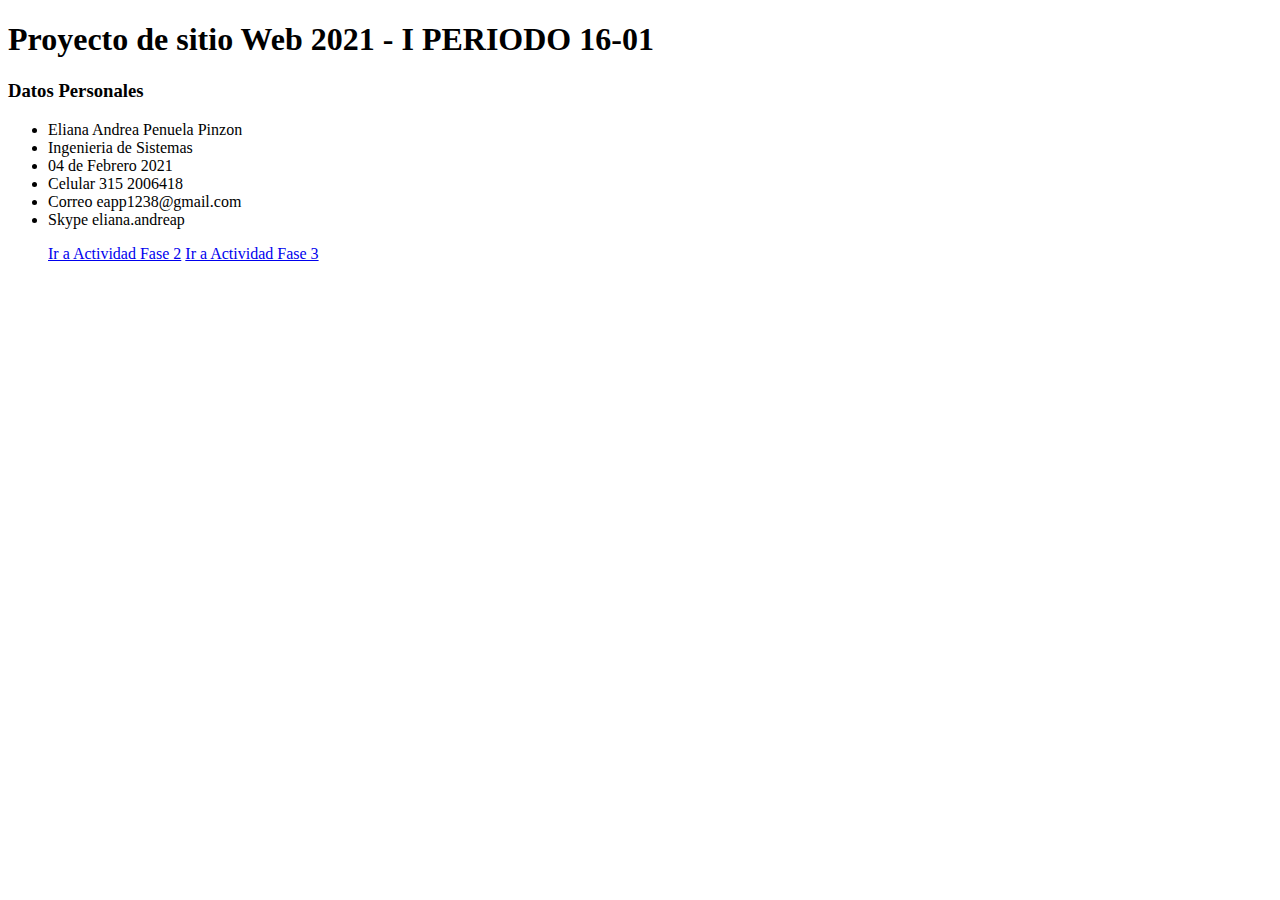
<file: index.html>
<!DOCTYPE HTML>
<html>
 <head>
  <tittle><h1> Proyecto de sitio Web 2021 - I PERIODO 16-01 </h1></tittle>
 </head>

 <body>
  <p> 
   <h3> Datos Personales </h3>
   <ul>
   <li> Eliana Andrea Penuela Pinzon </li>
   <li> Ingenieria de Sistemas </li>
   <li> 04 de Febrero 2021 </li>
   <li> Celular 315 2006418 </li>
   <li> Correo eapp1238@gmail.com </li>
   <li> Skype eliana.andreap </li>
  </p>
  <p>
      <a href="Fase 2/desing.html">Ir a Actividad Fase 2</a>

      <a href="../DSW-ElianaPenuela/Fase 3/index.html">Ir a Actividad Fase 3</a>
  </p>


 </body>
</file>
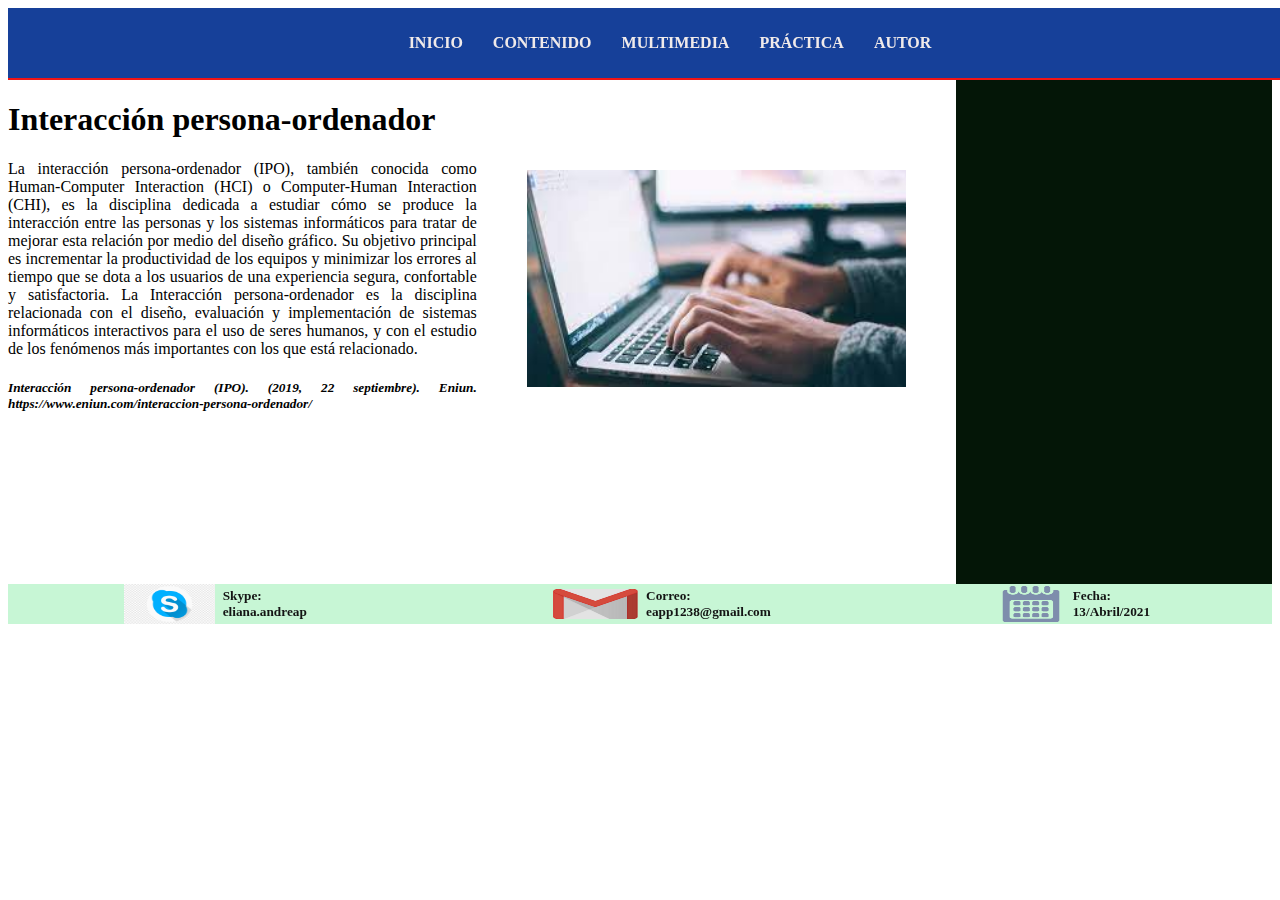
<file: Fase 3/index.html>
<!DOCTYPE html>
<html lang="en">
<head>
    <meta charset="UTF-8">
    <meta http-equiv="X-UA-Compatible" content="IE=edge">
    <meta name="viewport" content="width=device-width, initial-scale=1.0">
    <title>Fase 3 Diseño y Construcción II</title>
    <link rel="stylesheet" href="css/estilos.css">
</head>


    <nav class="menu_Contenedor">
        <ul class="opciones">

            <li class="temas"><a class="a-tema" href="#">Inicio</a>
                <ul class="subtemas">
                    <li class="lis-subtema"><a href="../index.html">Inicial</a></li>
                    <li class="lis-subtema"><a href="./introduccion.html">Introduccion</a></li>
                </ul>
            </li>
            <li class="temas"><a class="a-tema" href="">Contenido</a>
                <ul class="subtemas">
                    <li class="lis-subtema"><a href="./contenido1.html">Contenido 1</a></li>
                    <li class="lis-subtema"><a href="./contenido2.html">Contenido 2</a></li>
                </ul>
            </li>

            <li class="temas"><a class="a-tema" href="">Multimedia</a>
                <ul class="subtemas">
                    <li class="lis-subtema"><a href="./multimedia1.html">Multimedia 1</a></li>
                    <li class="lis-subtema"><a href="./multimedia2.html">Multimedia 2</a></li>
                </ul>
            </li>

            <li class="temas"><a class="a-tema" href="">Práctica</a>
                <ul class="subtemas">
                    <li class="lis-subtema"><a href="./practica1.html">Práctica 1</a></li>
                    <li class="lis-subtema"><a href="./practica2.html">Práctica 2</a></li>
                </ul>
            </li>

            <li class="temas"><a class="a-tema" href="./autor.html">Autor</a></li>
        </ul>
        </nav>
</nav>
<div class="contenedor">
    <section>
        <h1>Interacción persona-ordenador</h1>
        <img class="imageninicial" src="./img/imag1.jpg" alt="paginainicial">
        <p class="parrafo">La interacción persona-ordenador (IPO), también conocida como Human-Computer Interaction (HCI) o Computer-Human Interaction (CHI), es la disciplina dedicada a estudiar cómo se produce la interacción entre las personas y los sistemas informáticos para tratar de mejorar esta relación por medio del diseño gráfico.
            Su objetivo principal es incrementar la productividad de los equipos y minimizar los errores al tiempo que se dota a los usuarios de una experiencia segura, confortable y satisfactoria.
            La Interacción persona-ordenador es la disciplina relacionada con el diseño, evaluación y implementación de sistemas informáticos interactivos para el uso de seres humanos, y con el estudio de los fenómenos más importantes con los que está relacionado.
        </p>
        <h5 class="normasapa">Interacción persona-ordenador (IPO). (2019, 22 septiembre). Eniun. https://www.eniun.com/interaccion-persona-ordenador/</h5>
        </div>
    <aside class="aside"> 

         <iframe src="https://www.facebook.com/plugins/page.php?href=https%3A%2F%2Fwww.facebook.com%2FUniversidadUNAD%2F&tabs=timeline&width=340&height=500&small_header=false&adapt_container_width=true&hide_cover=false&show_facepile=true&appId" width="500" height="500" style="border:none;overflow:hidden" scrolling="no" frameborder="0" allowfullscreen="true" allow="autoplay; clipboard-write; encrypted-media; picture-in-picture; web-share"></iframe>

        </aside>
    </section>
    
    <footer class="footer">
        <div class="contenido-footer">
            
            <div class="contenido">
                <img class="icono" src="../Fase 3/img/Skype.png" alt="png-skype">
                <h5> Skype: eliana.andreap </h5>
            </div>
            <div class="contenido">
                <img class="icono" src="../Fase 3/img/gmail.png" alt="png-correo">
                <h5>Correo: eapp1238@gmail.com </h5>
            </div>
            <div class="contenido">
                <img class="icono" src="../Fase 3/img/calendario.png" alt="png-calendario">
                <h5>Fecha: 13/Abril/2021 </h5>
            </div>
    
        </div>
    </footer>
    
    </body>
    </html>
</file>
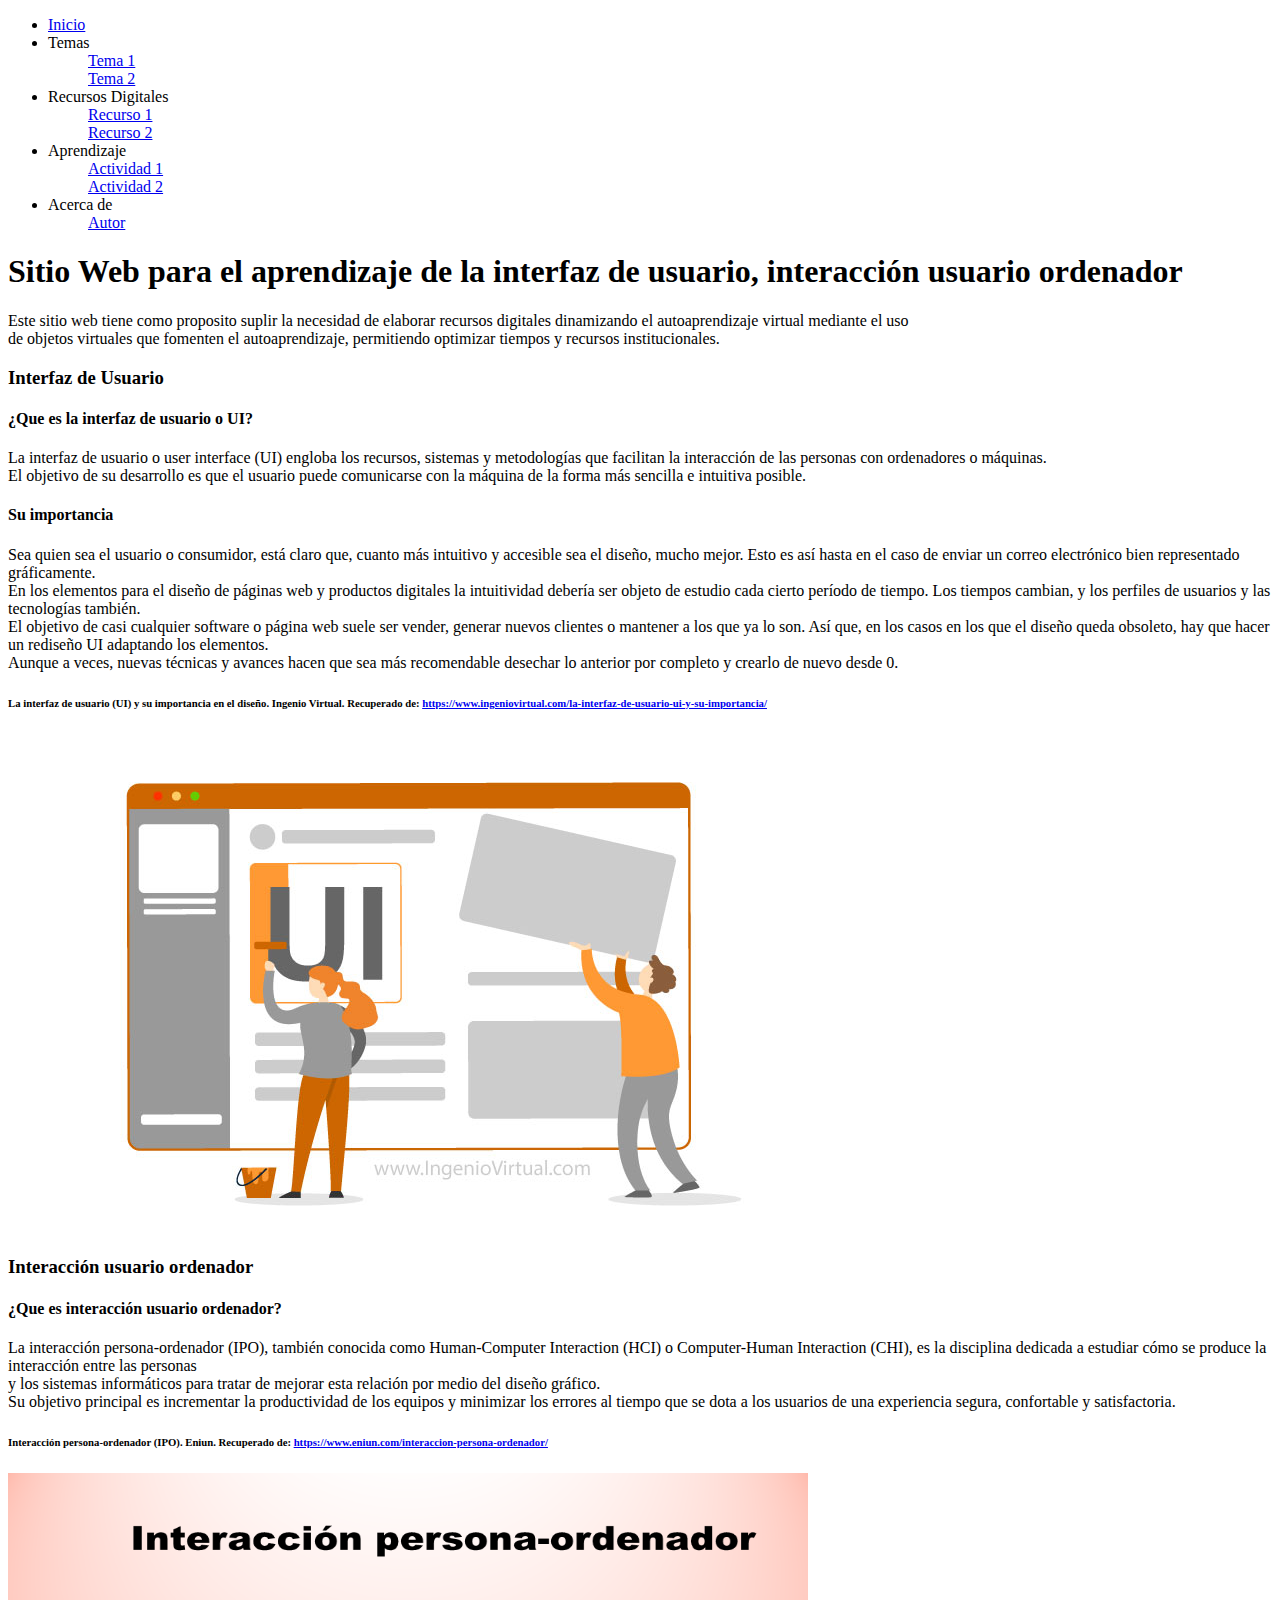
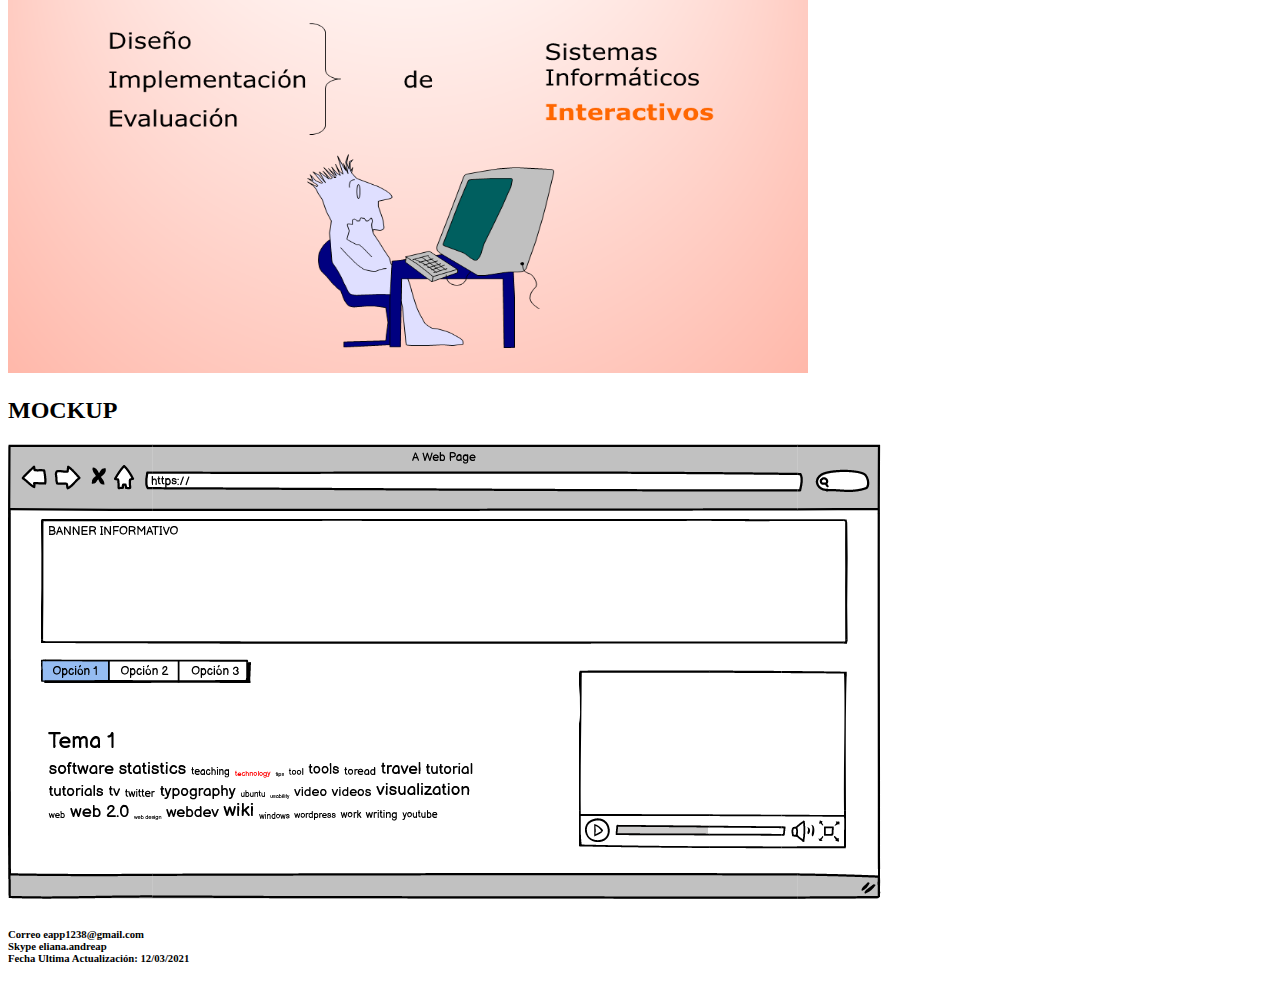
<file: Fase 2/desing.html>
<!DOCTYPE html>
<html lang="es">
<head>
    <meta charset="UTF-8">
    <meta http-equiv="X-UA-Compatible" content="IE=edge">
    <meta name="viewport" content="width=device-width, initial-scale=1.0">
    <title>La interfaz de usuario, Interaccion Humano Ordenador</title>
</head>
<body>
    <header>
        <nav>
            <ul>
                <li>
                    <a href="#">Inicio</a>
                </li>
                <li>Temas</li>
                <ul><a href="#">Tema 1</a></ul>
                <ul><a href="#">Tema 2</a></ul>
                <li>Recursos Digitales</li>
                <ul><a href="#">Recurso 1</a></ul>
                <ul><a href="#">Recurso 2</a></ul>
                <li>Aprendizaje</li>
                <ul><a href="#">Actividad 1</a></ul>
                <ul><a href="#">Actividad 2</a></ul>
                <li>Acerca de</li>
                <ul><a href="#">Autor</a></ul>
            </ul>
        </nav>
    </header>
    <section>
        <h1>Sitio Web para el aprendizaje de la interfaz de usuario, interacción usuario ordenador</h1>
        <p>Este sitio web tiene como proposito suplir la necesidad de elaborar recursos digitales dinamizando el autoaprendizaje virtual mediante el uso <br>
            de objetos virtuales que fomenten el autoaprendizaje, permitiendo optimizar tiempos y recursos institucionales.<br>
             </p>
    </section>
    <article>
        <h3>Interfaz de Usuario</h3>
        <p>
            <h4>¿Que es la interfaz de usuario o UI?</h4>
            La interfaz de usuario o user interface (UI) engloba los recursos, sistemas y metodologías que facilitan la interacción de las personas con ordenadores o máquinas. <br>
            El objetivo de su desarrollo es que el usuario puede comunicarse con la máquina de la forma más sencilla e intuitiva posible. <br>

            <h4>Su importancia</h4>
            Sea quien sea el usuario o consumidor, está claro que, cuanto más intuitivo y accesible sea el diseño, mucho mejor. Esto es así hasta en el caso de enviar un correo electrónico bien representado gráficamente. <br>
            En los elementos para el diseño de páginas web y productos digitales la intuitividad debería ser objeto de estudio cada cierto período de tiempo. Los tiempos cambian, y los perfiles de usuarios y las tecnologías también. <br>
            El objetivo de casi cualquier software o página web suele ser vender, generar nuevos clientes o mantener a los que ya lo son. Así que, en los casos en los que el diseño queda obsoleto, hay que hacer un rediseño UI adaptando los elementos. <br> 
            Aunque a veces, nuevas técnicas y avances hacen que sea más recomendable desechar lo anterior por completo y crearlo de nuevo desde 0. <br>

           <h6>La interfaz de usuario (UI) y su importancia en el diseño. Ingenio Virtual. Recuperado de: <a href="https://www.ingeniovirtual.com/la-interfaz-de-usuario-ui-y-su-importancia/"> https://www.ingeniovirtual.com/la-interfaz-de-usuario-ui-y-su-importancia/ </a></h6> 
           <img src="interfaz-de-usuario-UI.jpg" alt="">

        </p>
        <h3>Interacción usuario ordenador</h3>
        <p>
            <h4>¿Que es interacción usuario ordenador?</h4>
            La interacción persona-ordenador (IPO), también conocida como Human-Computer Interaction (HCI) o Computer-Human Interaction (CHI), es la disciplina dedicada a estudiar cómo se produce la interacción entre las personas <br>
            y los sistemas informáticos para tratar de mejorar esta relación por medio del diseño gráfico. <br>
            Su objetivo principal es incrementar la productividad de los equipos y minimizar los errores al tiempo que se dota a los usuarios de una experiencia segura, confortable y satisfactoria.<br>
            
            <h6>Interacción persona-ordenador (IPO). Eniun. Recuperado de: <a href="https://www.eniun.com/interaccion-persona-ordenador/">https://www.eniun.com/interaccion-persona-ordenador/</a></h6>
            <img src="persona_ordenador.png" alt="" width="800" height="500">
        </p>
        <h2>MOCKUP</h2>
        <img src="Mockup.PNG" alt="">

    </article>
    <footer> 
        <h6>
            <li> Correo eapp1238@gmail.com </li>
            <li> Skype eliana.andreap </li>
            <li> Fecha Ultima Actualización: 12/03/2021 </li>
        </h6>
    </footer>
</body>
</html>
</file>
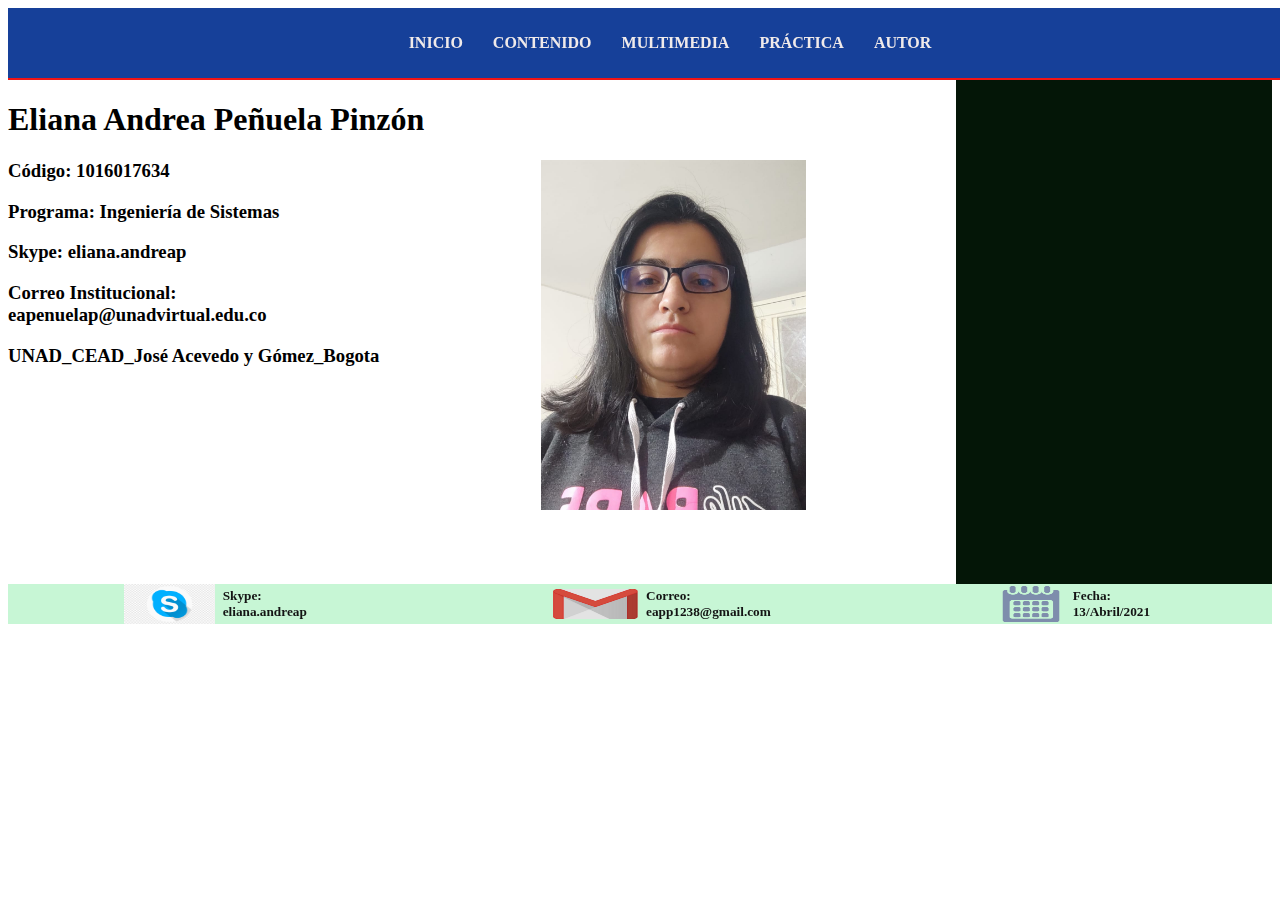
<file: Fase 3/autor.html>
<!DOCTYPE html>
<html lang="en">
<head>
    <meta charset="UTF-8">
    <meta http-equiv="X-UA-Compatible" content="IE=edge">
    <meta name="viewport" content="width=device-width, initial-scale=1.0">
    <title>Fase 3 Diseño y Construcción II</title>
    <link rel="stylesheet" href="css/estilos.css">
</head>


    <nav class="menu_Contenedor">
        <ul class="opciones">

            <li class="temas"><a class="a-tema" href="#">Inicio</a>
                <ul class="subtemas">
                    <li class="lis-subtema"><a href="../index.html">Inicial</a></li>
                    <li class="lis-subtema"><a href="./introduccion.html">Introduccion</a></li>
                </ul>
            </li>
            <li class="temas"><a class="a-tema" href="">Contenido</a>
                <ul class="subtemas">
                    <li class="lis-subtema"><a href="./contenido1.html">Contenido 1</a></li>
                    <li class="lis-subtema"><a href="./contenido2.html">Contenido 2</a></li>
                </ul>
            </li>

            <li class="temas"><a class="a-tema" href="">Multimedia</a>
                <ul class="subtemas">
                    <li class="lis-subtema"><a href="./multimedia1.html">Multimedia 1</a></li>
                    <li class="lis-subtema"><a href="./multimedia2.html">Multimedia 2</a></li>
                </ul>
            </li>

            <li class="temas"><a class="a-tema" href="">Práctica</a>
                <ul class="subtemas">
                    <li class="lis-subtema"><a href="./practica1.html">Práctica 1</a></li>
                    <li class="lis-subtema"><a href="./practica2.html">Práctica 2</a></li>
                </ul>
            </li>

            <li class="temas"><a class="a-tema" href="./autor.html">Autor</a></li>
        </ul>
        </nav>
</nav>

<div class="contenedor">
    <section>
        <h1> Eliana Andrea Peñuela Pinzón</h1>
        <img class="index-imagen2" src="../Fase 3/img/Foto.jpeg" alt="index-pagina">
        <h3> Código: 1016017634 </h3> 
        <h3> Programa: Ingeniería de Sistemas</h3>
        <h3> Skype: eliana.andreap</h3>
        <h3> Correo Institucional: eapenuelap@unadvirtual.edu.co</h3>
        <h3> UNAD_CEAD_José Acevedo y Gómez_Bogota</h3>
        </div>

    <aside class="aside"> 

         <iframe src="https://www.facebook.com/plugins/page.php?href=https%3A%2F%2Fwww.facebook.com%2FUniversidadUNAD%2F&tabs=timeline&width=340&height=500&small_header=false&adapt_container_width=true&hide_cover=false&show_facepile=true&appId" width="500" height="500" style="border:none;overflow:hidden" scrolling="no" frameborder="0" allowfullscreen="true" allow="autoplay; clipboard-write; encrypted-media; picture-in-picture; web-share"></iframe>

        </aside>
    </section>
    
    <footer class="footer">
        <div class="contenido-footer">
            
            <div class="contenido">
                <img class="icono" src="../Fase 3/img/Skype.png" alt="png-skype">
                <h5> Skype: eliana.andreap </h5>
            </div>
            <div class="contenido">
                <img class="icono" src="../Fase 3/img/gmail.png" alt="png-correo">
                <h5>Correo: eapp1238@gmail.com </h5>
            </div>
            <div class="contenido">
                <img class="icono" src="../Fase 3/img/calendario.png" alt="png-calendario">
                <h5>Fecha: 13/Abril/2021 </h5>
            </div>
    
        </div>
    </footer>
    
    </body>
    </html>
</file>
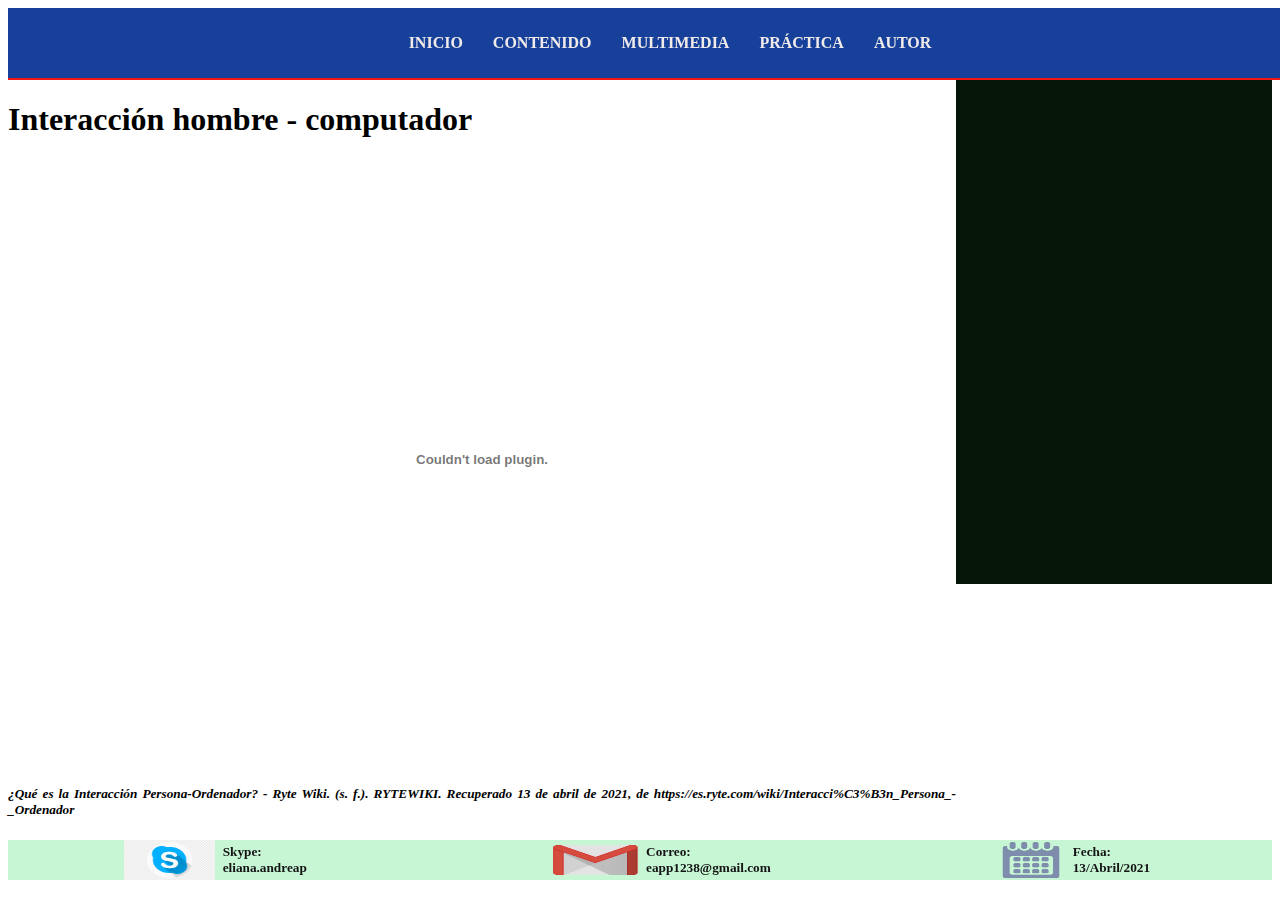
<file: Fase 3/contenido1.html>
<!DOCTYPE html>
<html lang="en">
<head>
    <meta charset="UTF-8">
    <meta http-equiv="X-UA-Compatible" content="IE=edge">
    <meta name="viewport" content="width=device-width, initial-scale=1.0">
    <title>Fase 3 Diseño y Construcción II</title>
    <link rel="stylesheet" href="css/estilos.css">
</head>


    <nav class="menu_Contenedor">
        <ul class="opciones">

            <li class="temas"><a class="a-tema" href="#">Inicio</a>
                <ul class="subtemas">
                    <li class="lis-subtema"><a href="../index.html">Inicial</a></li>
                    <li class="lis-subtema"><a href="./introduccion.html">Introduccion</a></li>
                </ul>
            </li>
            <li class="temas"><a class="a-tema" href="">Contenido</a>
                <ul class="subtemas">
                    <li class="lis-subtema"><a href="./contenido1.html">Contenido 1</a></li>
                    <li class="lis-subtema"><a href="./contenido2.html">Contenido 2</a></li>
                </ul>
            </li>

            <li class="temas"><a class="a-tema" href="">Multimedia</a>
                <ul class="subtemas">
                    <li class="lis-subtema"><a href="./multimedia1.html">Multimedia 1</a></li>
                    <li class="lis-subtema"><a href="./multimedia2.html">Multimedia 2</a></li>
                </ul>
            </li>

            <li class="temas"><a class="a-tema" href="">Práctica</a>
                <ul class="subtemas">
                    <li class="lis-subtema"><a href="./practica1.html">Práctica 1</a></li>
                    <li class="lis-subtema"><a href="./practica2.html">Práctica 2</a></li>
                </ul>
            </li>

            <li class="temas"><a class="a-tema" href="./autor.html">Autor</a></li>
        </ul>
        </nav>
</nav>
<div class="contenedor">
    <section>
        <h1>Interacción hombre - computador</h1>
        
            <embed src="../Fase 3/pdf/Interacción usuario - ordenador.pdf" type="application/pdf" width="100%" height="600px" />
        
            <h5 class="normasapa">¿Qué es la Interacción Persona-Ordenador? - Ryte Wiki. (s. f.). RYTEWIKI. Recuperado 13 de abril de 2021, de https://es.ryte.com/wiki/Interacci%C3%B3n_Persona_-_Ordenador</h5>
        </div>
           
       
    <aside class="aside"> 

         <iframe src="https://www.facebook.com/plugins/page.php?href=https%3A%2F%2Fwww.facebook.com%2FUniversidadUNAD%2F&tabs=timeline&width=340&height=500&small_header=false&adapt_container_width=true&hide_cover=false&show_facepile=true&appId" width="500" height="500" style="border:none;overflow:hidden" scrolling="no" frameborder="0" allowfullscreen="true" allow="autoplay; clipboard-write; encrypted-media; picture-in-picture; web-share"></iframe>

        </aside>
    </section>
    
    <footer class="footer">
        <div class="contenido-footer">
            
            <div class="contenido">
                <img class="icono" src="../Fase 3/img/Skype.png" alt="png-skype">
                <h5> Skype: eliana.andreap </h5>
            </div>
            <div class="contenido">
                <img class="icono" src="../Fase 3/img/gmail.png" alt="png-correo">
                <h5>Correo: eapp1238@gmail.com </h5>
            </div>
            <div class="contenido">
                <img class="icono" src="../Fase 3/img/calendario.png" alt="png-calendario">
                <h5>Fecha: 13/Abril/2021 </h5>
            </div>
    
        </div>
    </footer>
    
    </body>
    </html>
</file>
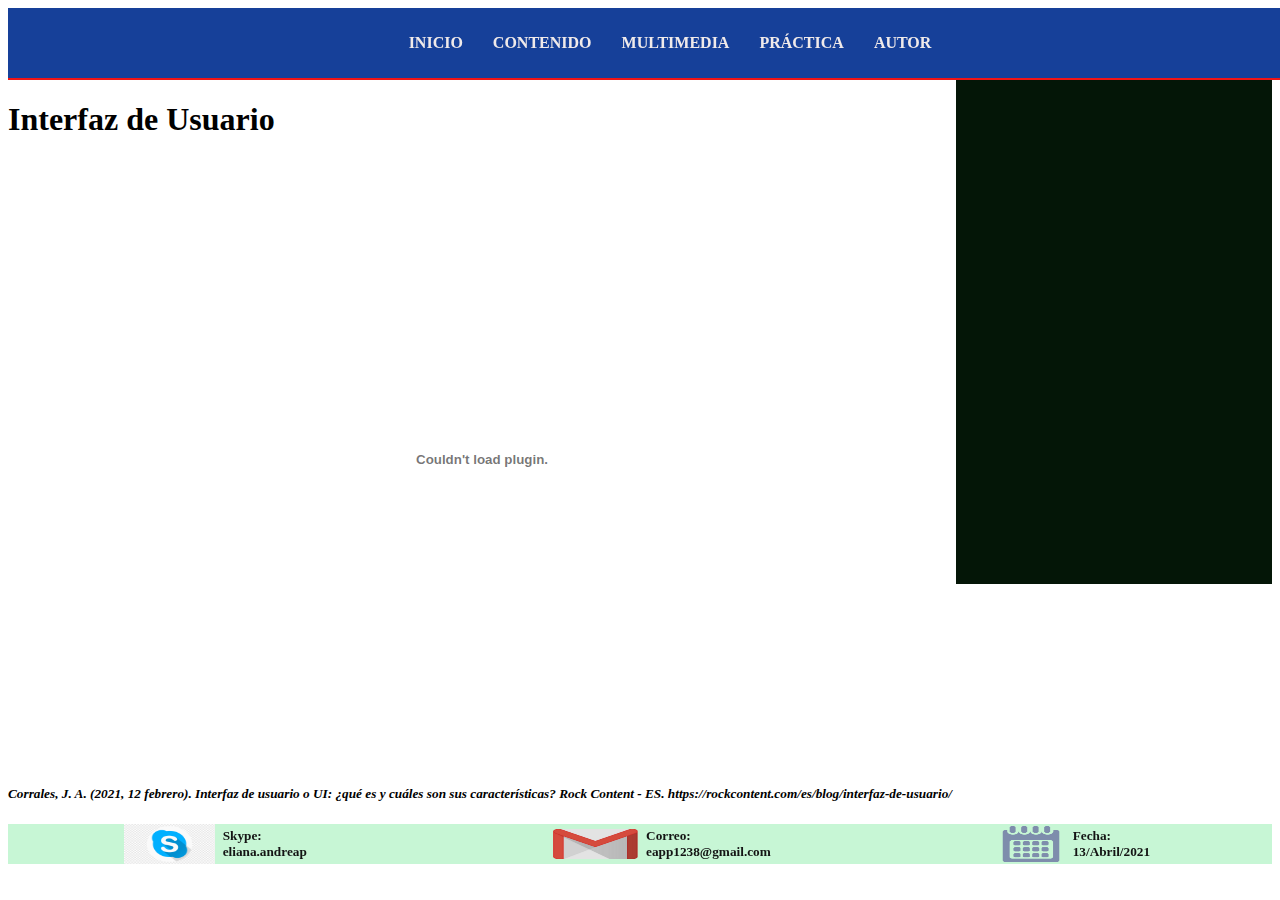
<file: Fase 3/contenido2.html>
<!DOCTYPE html>
<html lang="en">
<head>
    <meta charset="UTF-8">
    <meta http-equiv="X-UA-Compatible" content="IE=edge">
    <meta name="viewport" content="width=device-width, initial-scale=1.0">
    <title>Fase 3 Diseño y Construcción II</title>
    <link rel="stylesheet" href="css/estilos.css">
</head>


    <nav class="menu_Contenedor">
        <ul class="opciones">

            <li class="temas"><a class="a-tema" href="#">Inicio</a>
                <ul class="subtemas">
                    <li class="lis-subtema"><a href="../index.html">Inicial</a></li>
                    <li class="lis-subtema"><a href="./introduccion.html">Introduccion</a></li>
                </ul>
            </li>
            <li class="temas"><a class="a-tema" href="">Contenido</a>
                <ul class="subtemas">
                    <li class="lis-subtema"><a href="./contenido1.html">Contenido 1</a></li>
                    <li class="lis-subtema"><a href="./contenido2.html">Contenido 2</a></li>
                </ul>
            </li>

            <li class="temas"><a class="a-tema" href="">Multimedia</a>
                <ul class="subtemas">
                    <li class="lis-subtema"><a href="./multimedia1.html">Multimedia 1</a></li>
                    <li class="lis-subtema"><a href="./multimedia2.html">Multimedia 2</a></li>
                </ul>
            </li>

            <li class="temas"><a class="a-tema" href="">Práctica</a>
                <ul class="subtemas">
                    <li class="lis-subtema"><a href="./practica1.html">Práctica 1</a></li>
                    <li class="lis-subtema"><a href="./practica2.html">Práctica 2</a></li>
                </ul>
            </li>

            <li class="temas"><a class="a-tema" href="./autor.html">Autor</a></li>
        </ul>
        </nav>
</nav>
<div class="contenedor">
    <section>
        <h1>Interfaz de Usuario</h1>
        
            <embed src="../Fase 3/pdf/Interfaz de usuario.pdf" type="application/pdf" width="100%" height="600px" />
        
            <h5 class="normasapa">Corrales, J. A. (2021, 12 febrero). Interfaz de usuario o UI: ¿qué es y cuáles son sus características? Rock Content - ES. https://rockcontent.com/es/blog/interfaz-de-usuario/</h5>
        </div>
           
       
    <aside class="aside"> 

         <iframe src="https://www.facebook.com/plugins/page.php?href=https%3A%2F%2Fwww.facebook.com%2FUniversidadUNAD%2F&tabs=timeline&width=340&height=500&small_header=false&adapt_container_width=true&hide_cover=false&show_facepile=true&appId" width="500" height="500" style="border:none;overflow:hidden" scrolling="no" frameborder="0" allowfullscreen="true" allow="autoplay; clipboard-write; encrypted-media; picture-in-picture; web-share"></iframe>

        </aside>
    </section>
    
    <footer class="footer">
        <div class="contenido-footer">
            
            <div class="contenido">
                <img class="icono" src="../Fase 3/img/Skype.png" alt="png-skype">
                <h5> Skype: eliana.andreap </h5>
            </div>
            <div class="contenido">
                <img class="icono" src="../Fase 3/img/gmail.png" alt="png-correo">
                <h5>Correo: eapp1238@gmail.com </h5>
            </div>
            <div class="contenido">
                <img class="icono" src="../Fase 3/img/calendario.png" alt="png-calendario">
                <h5>Fecha: 13/Abril/2021 </h5>
            </div>
    
        </div>
    </footer>
    
    </body>
    </html>
</file>
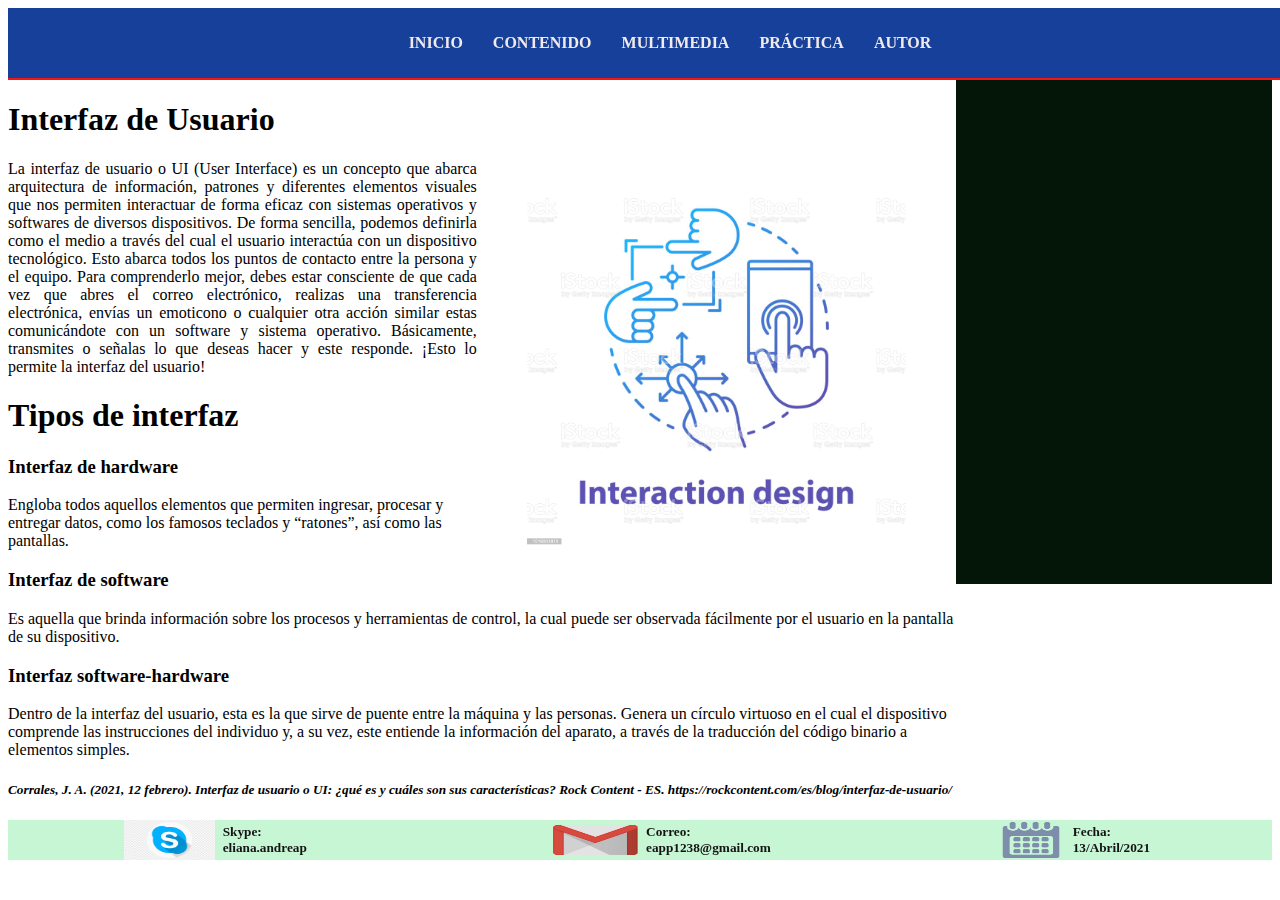
<file: Fase 3/introduccion.html>
<!DOCTYPE html>
<html lang="en">
<head>
    <meta charset="UTF-8">
    <meta http-equiv="X-UA-Compatible" content="IE=edge">
    <meta name="viewport" content="width=device-width, initial-scale=1.0">
    <title>Fase 3 Diseño y Construcción II</title>
    <link rel="stylesheet" href="css/estilos.css">
</head>


    <nav class="menu_Contenedor">
        <ul class="opciones">

            <li class="temas"><a class="a-tema" href="#">Inicio</a>
                <ul class="subtemas">
                    <li class="lis-subtema"><a href="../index.html">Inicial</a></li>
                    <li class="lis-subtema"><a href="./introduccion.html">Introduccion</a></li>
                </ul>
            </li>
            <li class="temas"><a class="a-tema" href="">Contenido</a>
                <ul class="subtemas">
                    <li class="lis-subtema"><a href="./contenido1.html">Contenido 1</a></li>
                    <li class="lis-subtema"><a href="./contenido2.html">Contenido 2</a></li>
                </ul>
            </li>

            <li class="temas"><a class="a-tema" href="">Multimedia</a>
                <ul class="subtemas">
                    <li class="lis-subtema"><a href="./multimedia1.html">Multimedia 1</a></li>
                    <li class="lis-subtema"><a href="./multimedia2.html">Multimedia 2</a></li>
                </ul>
            </li>

            <li class="temas"><a class="a-tema" href="">Práctica</a>
                <ul class="subtemas">
                    <li class="lis-subtema"><a href="./practica1.html">Práctica 1</a></li>
                    <li class="lis-subtema"><a href="./practica2.html">Práctica 2</a></li>
                </ul>
            </li>

            <li class="temas"><a class="a-tema" href="./autor.html">Autor</a></li>
        </ul>
        </nav>
</nav>
<div class="contenedor">
    <section>
        <h1>Interfaz de Usuario </h1>
        <img class="imageninicial" src="./img/humano ordenador.jpg" alt="paginainicial">
        <p class="parrafo">
            La interfaz de usuario o UI (User Interface) es un concepto que abarca arquitectura de información, patrones y diferentes elementos visuales que nos permiten interactuar de forma eficaz con sistemas operativos y softwares de diversos dispositivos.
            De forma sencilla, podemos definirla como el medio a través del cual el usuario interactúa con un dispositivo tecnológico. Esto abarca todos los puntos de contacto entre la persona y el equipo.
            Para comprenderlo mejor, debes estar consciente de que cada vez que abres el correo electrónico, realizas una transferencia electrónica, envías un emoticono o cualquier otra acción similar estas comunicándote con un software y sistema operativo.
            Básicamente, transmites o señalas lo que deseas hacer y este responde.
            ¡Esto lo permite la interfaz del usuario!
        </p>   
              
                 
        <h1>Tipos de interfaz </h1>   
        <p class="parrafo">
            <h3>Interfaz de hardware</h3>

            Engloba todos aquellos elementos que permiten ingresar, procesar y entregar datos, como los famosos teclados y “ratones”, así como las pantallas.
            
            <h3>Interfaz de software</h3>
            
            Es aquella que brinda información sobre los procesos y herramientas de control, la cual puede ser observada fácilmente por el usuario en la pantalla de su dispositivo.
            
            <h3>Interfaz software-hardware</h3>
            
            Dentro de la interfaz del usuario, esta es la que sirve de puente entre la máquina y las personas.
            Genera un círculo virtuoso en el cual el dispositivo comprende las instrucciones del individuo y, a su vez, este entiende la información del aparato, a través de la traducción del código binario a elementos simples.
        </p>
        <h5 class="normasapa">Corrales, J. A. (2021, 12 febrero). Interfaz de usuario o UI: ¿qué es y cuáles son sus características? Rock Content - ES. https://rockcontent.com/es/blog/interfaz-de-usuario/</h5>  
    
</div>
    <aside class="aside"> 

         <iframe src="https://www.facebook.com/plugins/page.php?href=https%3A%2F%2Fwww.facebook.com%2FUniversidadUNAD%2F&tabs=timeline&width=340&height=500&small_header=false&adapt_container_width=true&hide_cover=false&show_facepile=true&appId" width="500" height="500" style="border:none;overflow:hidden" scrolling="no" frameborder="0" allowfullscreen="true" allow="autoplay; clipboard-write; encrypted-media; picture-in-picture; web-share"></iframe>

        </aside>
    </section>
    
    <footer class="footer">
        <div class="contenido-footer">
            
            <div class="contenido">
                <img class="icono" src="../Fase 3/img/Skype.png" alt="png-skype">
                <h5> Skype: eliana.andreap </h5>
            </div>
            <div class="contenido">
                <img class="icono" src="../Fase 3/img/gmail.png" alt="png-correo">
                <h5>Correo: eapp1238@gmail.com </h5>
            </div>
            <div class="contenido">
                <img class="icono" src="../Fase 3/img/calendario.png" alt="png-calendario">
                <h5>Fecha: 13/Abril/2021 </h5>
            </div>
    
        </div>
    </footer>
    
    </body>
    </html>
</file>
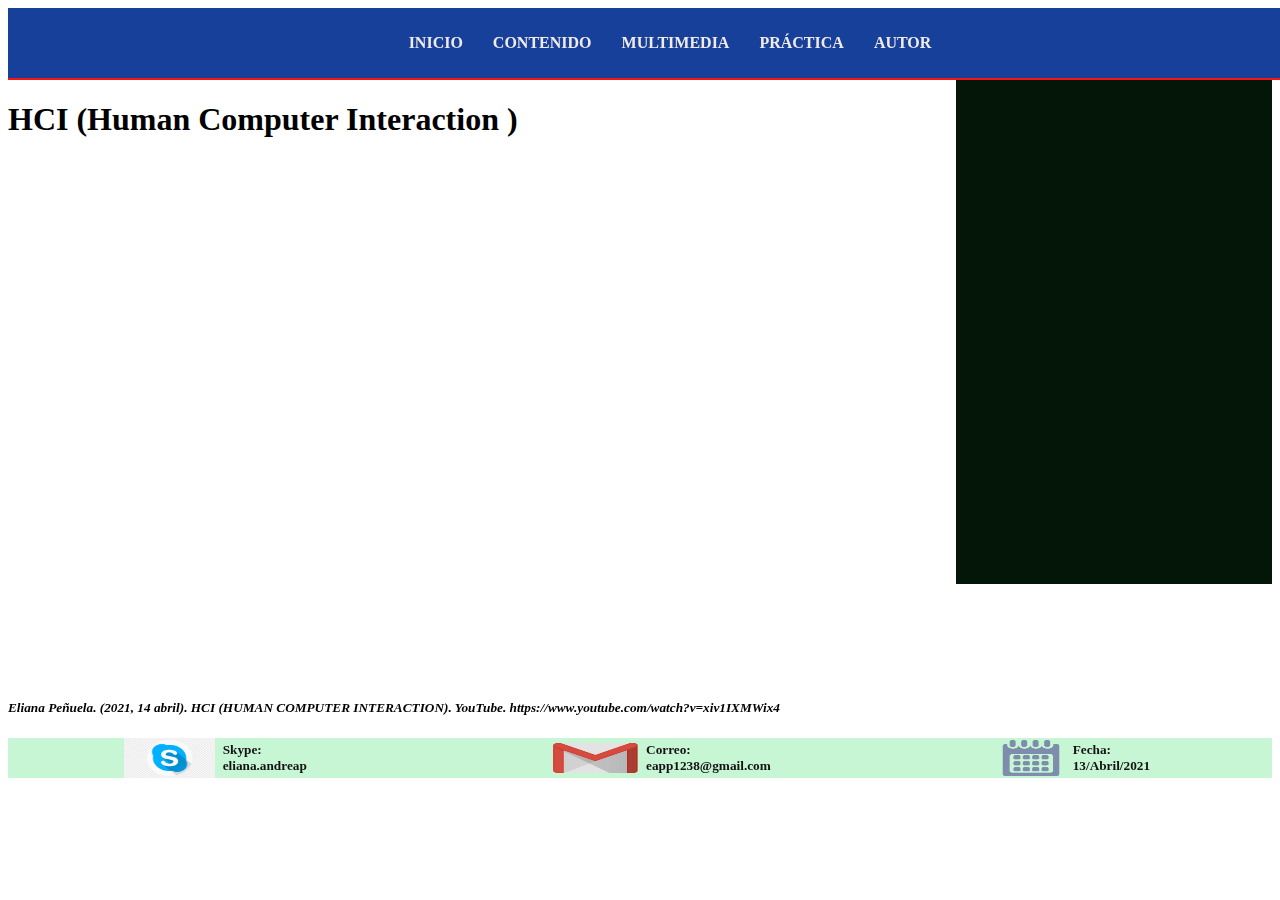
<file: Fase 3/multimedia1.html>
<!DOCTYPE html>
<html lang="en">
<head>
    <meta charset="UTF-8">
    <meta http-equiv="X-UA-Compatible" content="IE=edge">
    <meta name="viewport" content="width=device-width, initial-scale=1.0">
    <title>Fase 3 Diseño y Construcción II</title>
    <link rel="stylesheet" href="css/estilos.css">
</head>


    <nav class="menu_Contenedor">
        <ul class="opciones">

            <li class="temas"><a class="a-tema" href="#">Inicio</a>
                <ul class="subtemas">
                    <li class="lis-subtema"><a href="../index.html">Inicial</a></li>
                    <li class="lis-subtema"><a href="./introduccion.html">Introduccion</a></li>
                </ul>
            </li>
            <li class="temas"><a class="a-tema" href="">Contenido</a>
                <ul class="subtemas">
                    <li class="lis-subtema"><a href="./contenido1.html">Contenido 1</a></li>
                    <li class="lis-subtema"><a href="./contenido2.html">Contenido 2</a></li>
                </ul>
            </li>

            <li class="temas"><a class="a-tema" href="">Multimedia</a>
                <ul class="subtemas">
                    <li class="lis-subtema"><a href="./multimedia1.html">Multimedia 1</a></li>
                    <li class="lis-subtema"><a href="./multimedia2.html">Multimedia 2</a></li>
                </ul>
            </li>

            <li class="temas"><a class="a-tema" href="">Práctica</a>
                <ul class="subtemas">
                    <li class="lis-subtema"><a href="./practica1.html">Práctica 1</a></li>
                    <li class="lis-subtema"><a href="./practica2.html">Práctica 2</a></li>
                </ul>
            </li>

            <li class="temas"><a class="a-tema" href="./autor.html">Autor</a></li>
        </ul>
        </nav>
</nav>
<div class="contenedor">
    <section>
        <h1>HCI (Human Computer Interaction )</h1>
       
        <iframe width="965" height="514" src="https://www.youtube.com/embed/xiv1IXMWix4" title="YouTube video player" frameborder="0" allow="accelerometer; autoplay; clipboard-write; encrypted-media; gyroscope; picture-in-picture" allowfullscreen></iframe>

        <h5 class="normasapa">Eliana Peñuela. (2021, 14 abril). HCI (HUMAN COMPUTER INTERACTION). YouTube. https://www.youtube.com/watch?v=xiv1IXMWix4</h5>
        </div>
    <aside class="aside"> 

         <iframe src="https://www.facebook.com/plugins/page.php?href=https%3A%2F%2Fwww.facebook.com%2FUniversidadUNAD%2F&tabs=timeline&width=340&height=500&small_header=false&adapt_container_width=true&hide_cover=false&show_facepile=true&appId" width="500" height="500" style="border:none;overflow:hidden" scrolling="no" frameborder="0" allowfullscreen="true" allow="autoplay; clipboard-write; encrypted-media; picture-in-picture; web-share"></iframe>

        </aside>
    </section>
    
    <footer class="footer">
        <div class="contenido-footer">
            
            <div class="contenido">
                <img class="icono" src="../Fase 3/img/Skype.png" alt="png-skype">
                <h5> Skype: eliana.andreap </h5>
            </div>
            <div class="contenido">
                <img class="icono" src="../Fase 3/img/gmail.png" alt="png-correo">
                <h5>Correo: eapp1238@gmail.com </h5>
            </div>
            <div class="contenido">
                <img class="icono" src="../Fase 3/img/calendario.png" alt="png-calendario">
                <h5>Fecha: 13/Abril/2021 </h5>
            </div>
    
        </div>
    </footer>
    
    </body>
    </html>
</file>
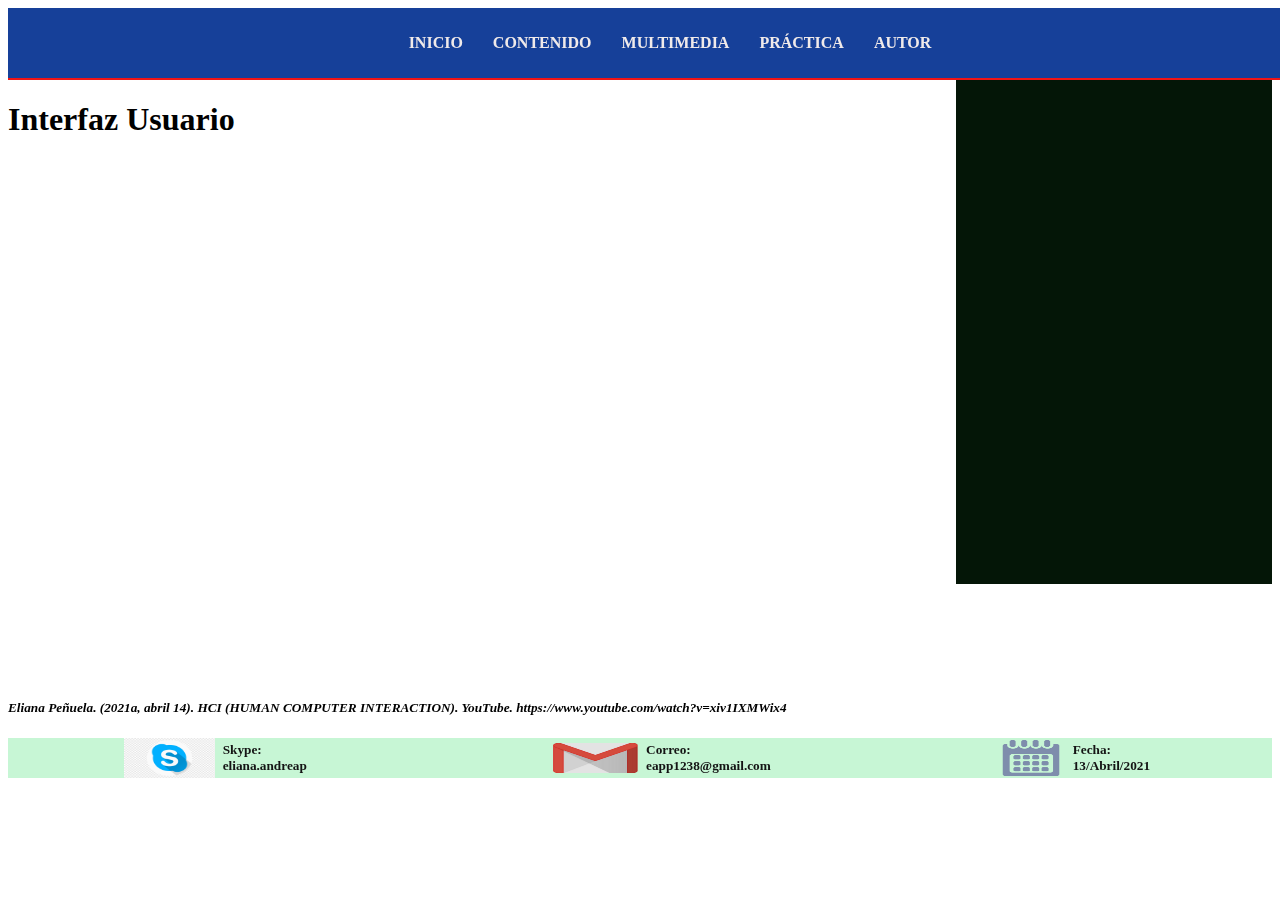
<file: Fase 3/multimedia2.html>
<!DOCTYPE html>
<html lang="en">
<head>
    <meta charset="UTF-8">
    <meta http-equiv="X-UA-Compatible" content="IE=edge">
    <meta name="viewport" content="width=device-width, initial-scale=1.0">
    <title>Fase 3 Diseño y Construcción II</title>
    <link rel="stylesheet" href="css/estilos.css">
</head>


    <nav class="menu_Contenedor">
        <ul class="opciones">

            <li class="temas"><a class="a-tema" href="#">Inicio</a>
                <ul class="subtemas">
                    <li class="lis-subtema"><a href="../index.html">Inicial</a></li>
                    <li class="lis-subtema"><a href="./introduccion.html">Introduccion</a></li>
                </ul>
            </li>
            <li class="temas"><a class="a-tema" href="">Contenido</a>
                <ul class="subtemas">
                    <li class="lis-subtema"><a href="./contenido1.html">Contenido 1</a></li>
                    <li class="lis-subtema"><a href="./contenido2.html">Contenido 2</a></li>
                </ul>
            </li>

            <li class="temas"><a class="a-tema" href="">Multimedia</a>
                <ul class="subtemas">
                    <li class="lis-subtema"><a href="./multimedia1.html">Multimedia 1</a></li>
                    <li class="lis-subtema"><a href="./multimedia2.html">Multimedia 2</a></li>
                </ul>
            </li>

            <li class="temas"><a class="a-tema" href="">Práctica</a>
                <ul class="subtemas">
                    <li class="lis-subtema"><a href="./practica1.html">Práctica 1</a></li>
                    <li class="lis-subtema"><a href="./practica2.html">Práctica 2</a></li>
                </ul>
            </li>

            <li class="temas"><a class="a-tema" href="./autor.html">Autor</a></li>
        </ul>
        </nav>
</nav>
<div class="contenedor">
    <section>
        <h1>Interfaz Usuario</h1>
       
        <iframe width="965" height="514" src="https://www.youtube.com/embed/yIpyWyQWkIA" title="YouTube video player" frameborder="0" allow="accelerometer; autoplay; clipboard-write; encrypted-media; gyroscope; picture-in-picture" allowfullscreen></iframe>
        <h5 class="normasapa">Eliana Peñuela. (2021a, abril 14). HCI (HUMAN COMPUTER INTERACTION). YouTube. https://www.youtube.com/watch?v=xiv1IXMWix4</h5>
        </div>
    <aside class="aside"> 

         <iframe src="https://www.facebook.com/plugins/page.php?href=https%3A%2F%2Fwww.facebook.com%2FUniversidadUNAD%2F&tabs=timeline&width=340&height=500&small_header=false&adapt_container_width=true&hide_cover=false&show_facepile=true&appId" width="500" height="500" style="border:none;overflow:hidden" scrolling="no" frameborder="0" allowfullscreen="true" allow="autoplay; clipboard-write; encrypted-media; picture-in-picture; web-share"></iframe>

        </aside>
    </section>
    
    <footer class="footer">
        <div class="contenido-footer">
            
            <div class="contenido">
                <img class="icono" src="../Fase 3/img/Skype.png" alt="png-skype">
                <h5> Skype: eliana.andreap </h5>
            </div>
            <div class="contenido">
                <img class="icono" src="../Fase 3/img/gmail.png" alt="png-correo">
                <h5>Correo: eapp1238@gmail.com </h5>
            </div>
            <div class="contenido">
                <img class="icono" src="../Fase 3/img/calendario.png" alt="png-calendario">
                <h5>Fecha: 13/Abril/2021 </h5>
            </div>
    
        </div>
    </footer>
    
    </body>
    </html>
</file>
<file: Fase 3/css/estilos.css>
body{ 
    font-family: Poppins, Serif; 
} 
.menu_Contenedor{ 
    display: flex; 
    align-items: center; 
    justify-content: center; 
    background-color: rgba(5, 50, 146, 0.932); 
    height: 50px; 
    width: 100%; 
    border-bottom: 2px solid rgb(241, 21, 21); 
    color:white
  } 


 .temas{ 
      font-weight: bold; 
      color:white
 }


  
.subtemas{ 
  position: absolute; 
display: none; 
 background: rgb(53, 139, 219);    
  border: none;
 
} 

.a-tema{ 
   color: rgb(240, 234, 234); 
   
} 



 .temas .a-tema{ 
   text-decoration: none; 
  text-transform: uppercase; 
  display: flex; 
  line-height: 70px; 
  padding: 0 15px; 

}

.imageninicial{ 
 float:right;
width: 40%;
padding:10px 50px;
}
.index-imagen2{ 
 float:right;
width: 28%;
padding:0px 150px;

height: 350px;
}
.fotoestudiant{ 
 float:right;
width: 20%;
padding:20px 50px;
margin-left: 15px;
}

.autor{ 
   margin-left: 15px; 
} 

.a-tema:hover{ 
   color: white; 
} 

 .temas:hover .subtemas{ 
   display: flex; 
  flex-direction: column; 
  color:white; 
  transition: .4ms; 
} 

 .lis-subtema{ 
   border-bottom: 2px solid rgb(235, 163, 8); 
   padding: 0 15px; 
  text-align: center;
  color:white 
} 

.lis-subtema:hover{ 
  background-color: #FCF3CF; 
} 

 .lis-subtema a{ 
   text-decoration: none; 
display: flex; 
padding:15px 0; 
   color: black; 
  line-height: unset; 
   white-space: nowrap; 
} 

.normasapa
{ 
 text-align: justify;
 font-style: italic; 
} 
.parrafo
{ 
 text-align: justify; 
} 
main{ 
  display: flex; 
} 



header {
 background-color: white;

 
}
nav{
 background-color: darkcyan;
 padding: 10px;
}
section{
 width: 75%;
 float: left;
 background-color: white;
 text-justify:distribute;
 
}
.section2{
 width: 75%;
 float: left;
 background-color: white;
 text-justify:center;
 width: 100%

}


aside{
 width: 25%;
 float:right;
 background-color:rgb(4, 22, 7);

}
footer{
 
 width: 100%;
 height: 50px;
}
.contenido-footer{
 background-color: rgba(195, 245, 210, 0.932); 
 width: 100%;
 height: 40px;
 display: flex;
 justify-content: space-around;
 align-items: center;
 color: rgb(20, 20, 20);
}
.contenido{
 margin: 0 50px;
 display: flex;
 justify-content: center;
 align-items: center;
}
.icono{
 margin: 0 8px;
 width: 50%;
 height: 40px;
}

.opciones{ 
    list-style: none; 
    display: flex; 
    justify-content: center; 
}
</file>
